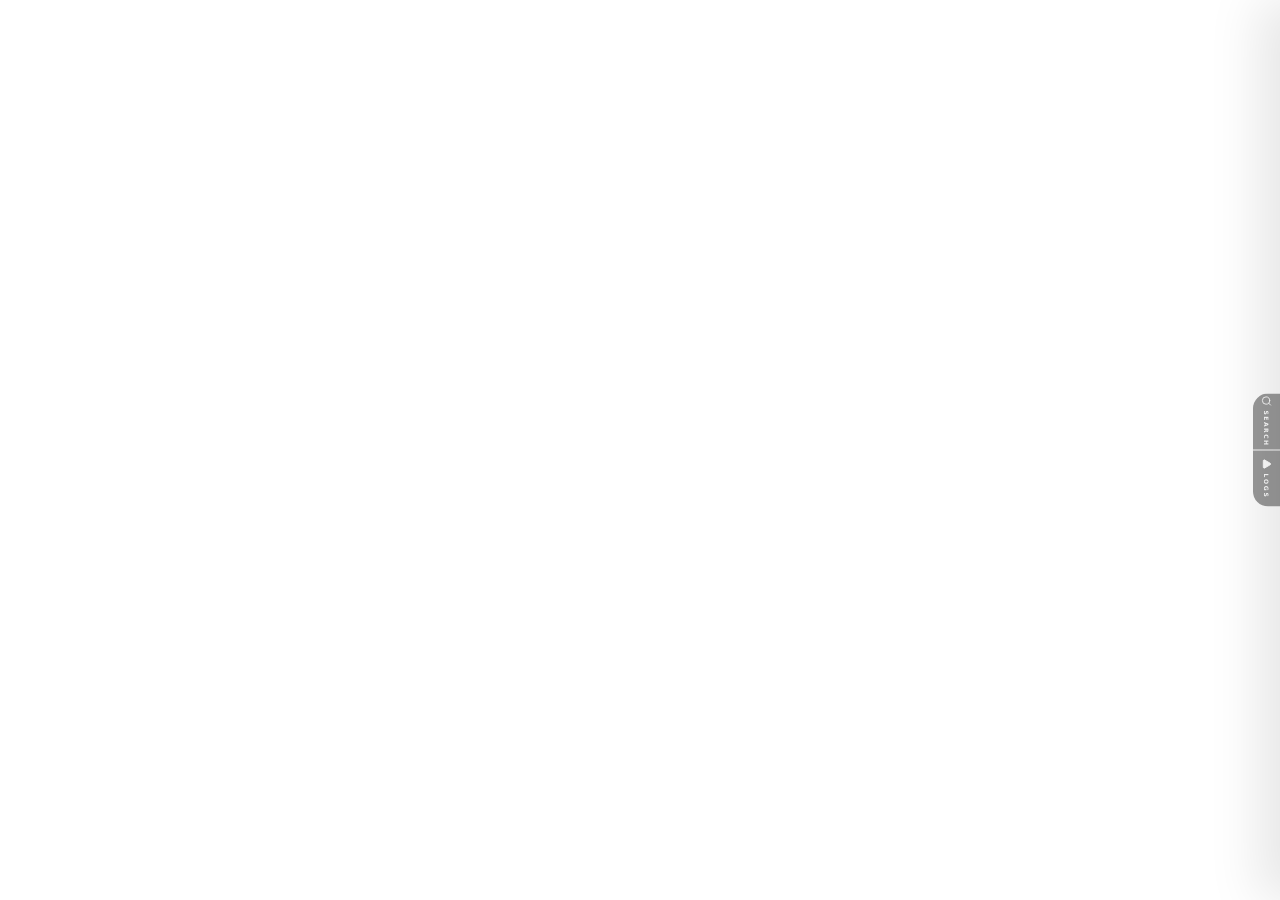
<file: index.html>
<!doctype html>
<html lang="en">
  <head>
    <meta charset="UTF-8" />
    <link rel="icon" type="image/svg+xml" href="/icons/Spotlite-Icon.svg" />
    <link rel="icon" type="image/png" sizes="32x32" href="/icons/Spotlite-Icon-32.png" />
    <meta name="viewport" content="width=device-width, initial-scale=1.0" />
    <title>SFPilot</title>
    <script type="module" crossorigin src="/main.js"></script>
    <link rel="stylesheet" crossorigin href="/assets/main.D-KWwWGn.css">
  </head>
  <body>
    <div id="root"></div>
  </body>
</html>
</file>
<file: assets/main.D-KWwWGn.css>
@layer properties{@supports ((-webkit-hyphens:none) and (not (margin-trim:inline))) or ((-moz-orient:inline) and (not (color:rgb(from red r g b)))){*,:before,:after,::backdrop{--tw-translate-x:0;--tw-translate-y:0;--tw-translate-z:0;--tw-rotate-x:initial;--tw-rotate-y:initial;--tw-rotate-z:initial;--tw-skew-x:initial;--tw-skew-y:initial;--tw-space-y-reverse:0;--tw-space-x-reverse:0;--tw-divide-y-reverse:0;--tw-border-style:solid;--tw-gradient-position:initial;--tw-gradient-from:#0000;--tw-gradient-via:#0000;--tw-gradient-to:#0000;--tw-gradient-stops:initial;--tw-gradient-via-stops:initial;--tw-gradient-from-position:0%;--tw-gradient-via-position:50%;--tw-gradient-to-position:100%;--tw-leading:initial;--tw-font-weight:initial;--tw-tracking:initial;--tw-ordinal:initial;--tw-slashed-zero:initial;--tw-numeric-figure:initial;--tw-numeric-spacing:initial;--tw-numeric-fraction:initial;--tw-shadow:0 0 #0000;--tw-shadow-color:initial;--tw-shadow-alpha:100%;--tw-inset-shadow:0 0 #0000;--tw-inset-shadow-color:initial;--tw-inset-shadow-alpha:100%;--tw-ring-color:initial;--tw-ring-shadow:0 0 #0000;--tw-inset-ring-color:initial;--tw-inset-ring-shadow:0 0 #0000;--tw-ring-inset:initial;--tw-ring-offset-width:0px;--tw-ring-offset-color:#fff;--tw-ring-offset-shadow:0 0 #0000;--tw-outline-style:solid;--tw-blur:initial;--tw-brightness:initial;--tw-contrast:initial;--tw-grayscale:initial;--tw-hue-rotate:initial;--tw-invert:initial;--tw-opacity:initial;--tw-saturate:initial;--tw-sepia:initial;--tw-drop-shadow:initial;--tw-drop-shadow-color:initial;--tw-drop-shadow-alpha:100%;--tw-drop-shadow-size:initial;--tw-backdrop-blur:initial;--tw-backdrop-brightness:initial;--tw-backdrop-contrast:initial;--tw-backdrop-grayscale:initial;--tw-backdrop-hue-rotate:initial;--tw-backdrop-invert:initial;--tw-backdrop-opacity:initial;--tw-backdrop-saturate:initial;--tw-backdrop-sepia:initial;--tw-duration:initial;--tw-ease:initial;--tw-scale-x:1;--tw-scale-y:1;--tw-scale-z:1}}}@layer theme{:root,:host{--font-sans:"Inter","system-ui","sans-serif";--font-mono:ui-monospace,SFMono-Regular,Menlo,Monaco,Consolas,"Liberation Mono","Courier New",monospace;--color-red-50:oklch(97.1% .013 17.38);--color-red-100:oklch(93.6% .032 17.717);--color-red-200:oklch(88.5% .062 18.334);--color-red-400:oklch(70.4% .191 22.216);--color-red-500:oklch(63.7% .237 25.331);--color-red-600:oklch(57.7% .245 27.325);--color-red-700:oklch(50.5% .213 27.518);--color-amber-200:oklch(92.4% .12 95.746);--color-amber-400:oklch(82.8% .189 84.429);--color-amber-500:oklch(76.9% .188 70.08);--color-yellow-50:oklch(98.7% .026 102.212);--color-yellow-200:oklch(94.5% .129 101.54);--color-yellow-300:oklch(90.5% .182 98.111);--color-yellow-500:oklch(79.5% .184 86.047);--color-yellow-600:oklch(68.1% .162 75.834);--color-yellow-700:oklch(55.4% .135 66.442);--color-yellow-800:oklch(47.6% .114 61.907);--color-green-50:oklch(98.2% .018 155.826);--color-green-100:oklch(96.2% .044 156.743);--color-green-200:oklch(92.5% .084 155.995);--color-green-400:oklch(79.2% .209 151.711);--color-green-500:oklch(72.3% .219 149.579);--color-green-600:oklch(62.7% .194 149.214);--color-green-700:oklch(52.7% .154 150.069);--color-emerald-300:oklch(84.5% .143 164.978);--color-emerald-400:oklch(76.5% .177 163.223);--color-emerald-500:oklch(69.6% .17 162.48);--color-teal-400:oklch(77.7% .152 181.912);--color-teal-500:oklch(70.4% .14 182.503);--color-teal-600:oklch(60% .118 184.704);--color-sky-400:oklch(74.6% .16 232.661);--color-sky-500:oklch(68.5% .169 237.323);--color-blue-50:oklch(97% .014 254.604);--color-blue-200:oklch(88.2% .059 254.128);--color-blue-400:oklch(70.7% .165 254.624);--color-blue-500:oklch(62.3% .214 259.815);--color-blue-600:oklch(54.6% .245 262.881);--color-blue-700:oklch(48.8% .243 264.376);--color-blue-800:oklch(42.4% .199 265.638);--color-blue-900:oklch(37.9% .146 265.522);--color-indigo-400:oklch(67.3% .182 276.935);--color-indigo-500:oklch(58.5% .233 277.117);--color-violet-400:oklch(70.2% .183 293.541);--color-violet-500:oklch(60.6% .25 292.717);--color-purple-400:oklch(71.4% .203 305.504);--color-purple-500:oklch(62.7% .265 303.9);--color-rose-400:oklch(71.2% .194 13.428);--color-rose-500:oklch(64.5% .246 16.439);--color-gray-50:oklch(98.5% .002 247.839);--color-gray-100:oklch(96.7% .003 264.542);--color-gray-200:oklch(92.8% .006 264.531);--color-gray-300:oklch(87.2% .01 258.338);--color-gray-400:oklch(70.7% .022 261.325);--color-gray-500:oklch(55.1% .027 264.364);--color-gray-600:oklch(44.6% .03 256.802);--color-gray-700:oklch(37.3% .034 259.733);--color-gray-900:oklch(21% .034 264.665);--color-zinc-50:oklch(98.5% 0 0);--color-black:#000;--color-white:#fff;--spacing:.25rem;--container-md:28rem;--container-2xl:42rem;--container-3xl:48rem;--container-4xl:56rem;--container-5xl:64rem;--container-6xl:72rem;--container-7xl:80rem;--text-xs:.75rem;--text-xs--line-height:calc(1/.75);--text-sm:.875rem;--text-sm--line-height:calc(1.25/.875);--text-base:1rem;--text-base--line-height: 1.5 ;--text-lg:1.125rem;--text-lg--line-height:calc(1.75/1.125);--text-xl:1.25rem;--text-xl--line-height:calc(1.75/1.25);--text-2xl:1.5rem;--text-2xl--line-height:calc(2/1.5);--text-3xl:1.875rem;--text-3xl--line-height: 1.2 ;--text-4xl:2.25rem;--text-4xl--line-height:calc(2.5/2.25);--text-5xl:3rem;--text-5xl--line-height:1;--text-7xl:4.5rem;--text-7xl--line-height:1;--font-weight-light:300;--font-weight-medium:500;--font-weight-semibold:600;--font-weight-bold:700;--font-weight-extrabold:800;--font-weight-black:900;--tracking-tighter:-.05em;--tracking-tight:-.025em;--tracking-wide:.025em;--tracking-wider:.05em;--tracking-widest:.1em;--leading-tight:1.25;--leading-relaxed:1.625;--radius-md:.375rem;--radius-lg:.5rem;--radius-xl:.75rem;--radius-2xl:1rem;--radius-3xl:1.5rem;--ease-out:cubic-bezier(0,0,.2,1);--ease-in-out:cubic-bezier(.4,0,.2,1);--animate-spin:spin 1s linear infinite;--animate-pulse:pulse 2s cubic-bezier(.4,0,.6,1)infinite;--blur-sm:8px;--blur-md:12px;--blur-lg:16px;--blur-xl:24px;--blur-2xl:40px;--default-transition-duration:.15s;--default-transition-timing-function:cubic-bezier(.4,0,.2,1);--default-font-family:var(--font-sans);--default-mono-font-family:var(--font-mono)}}@layer base{*,:after,:before,::backdrop{box-sizing:border-box;border:0 solid;margin:0;padding:0}::file-selector-button{box-sizing:border-box;border:0 solid;margin:0;padding:0}html,:host{-webkit-text-size-adjust:100%;-moz-tab-size:4;-o-tab-size:4;tab-size:4;line-height:1.5;font-family:var(--default-font-family,ui-sans-serif,system-ui,sans-serif,"Apple Color Emoji","Segoe UI Emoji","Segoe UI Symbol","Noto Color Emoji");font-feature-settings:var(--default-font-feature-settings,normal);font-variation-settings:var(--default-font-variation-settings,normal);-webkit-tap-highlight-color:transparent}hr{height:0;color:inherit;border-top-width:1px}abbr:where([title]){-webkit-text-decoration:underline dotted;text-decoration:underline dotted}h1,h2,h3,h4,h5,h6{font-size:inherit;font-weight:inherit}a{color:inherit;-webkit-text-decoration:inherit;text-decoration:inherit}b,strong{font-weight:bolder}code,kbd,samp,pre{font-family:var(--default-mono-font-family,ui-monospace,SFMono-Regular,Menlo,Monaco,Consolas,"Liberation Mono","Courier New",monospace);font-feature-settings:var(--default-mono-font-feature-settings,normal);font-variation-settings:var(--default-mono-font-variation-settings,normal);font-size:1em}small{font-size:80%}sub,sup{vertical-align:baseline;font-size:75%;line-height:0;position:relative}sub{bottom:-.25em}sup{top:-.5em}table{text-indent:0;border-color:inherit;border-collapse:collapse}:-moz-focusring{outline:auto}progress{vertical-align:baseline}summary{display:list-item}ol,ul,menu{list-style:none}img,svg,video,canvas,audio,iframe,embed,object{vertical-align:middle;display:block}img,video{max-width:100%;height:auto}button,input,select,optgroup,textarea{font:inherit;font-feature-settings:inherit;font-variation-settings:inherit;letter-spacing:inherit;color:inherit;opacity:1;background-color:#0000;border-radius:0}::file-selector-button{font:inherit;font-feature-settings:inherit;font-variation-settings:inherit;letter-spacing:inherit;color:inherit;opacity:1;background-color:#0000;border-radius:0}:where(select:is([multiple],[size])) optgroup{font-weight:bolder}:where(select:is([multiple],[size])) optgroup option{padding-inline-start:20px}::file-selector-button{margin-inline-end:4px}::-moz-placeholder{opacity:1}::placeholder{opacity:1}@supports (not (-webkit-appearance:-apple-pay-button)) or (contain-intrinsic-size:1px){::-moz-placeholder{color:currentColor}::placeholder{color:currentColor}@supports (color:color-mix(in lab,red,red)){::-moz-placeholder{color:color-mix(in oklab,currentcolor 50%,transparent)}::placeholder{color:color-mix(in oklab,currentcolor 50%,transparent)}}}textarea{resize:vertical}::-webkit-search-decoration{-webkit-appearance:none}::-webkit-date-and-time-value{min-height:1lh;text-align:inherit}::-webkit-datetime-edit{display:inline-flex}::-webkit-datetime-edit-fields-wrapper{padding:0}::-webkit-datetime-edit{padding-block:0}::-webkit-datetime-edit-year-field{padding-block:0}::-webkit-datetime-edit-month-field{padding-block:0}::-webkit-datetime-edit-day-field{padding-block:0}::-webkit-datetime-edit-hour-field{padding-block:0}::-webkit-datetime-edit-minute-field{padding-block:0}::-webkit-datetime-edit-second-field{padding-block:0}::-webkit-datetime-edit-millisecond-field{padding-block:0}::-webkit-datetime-edit-meridiem-field{padding-block:0}::-webkit-calendar-picker-indicator{line-height:1}:-moz-ui-invalid{box-shadow:none}button,input:where([type=button],[type=reset],[type=submit]){-webkit-appearance:button;-moz-appearance:button;appearance:button}::file-selector-button{-webkit-appearance:button;-moz-appearance:button;appearance:button}::-webkit-inner-spin-button{height:auto}::-webkit-outer-spin-button{height:auto}[hidden]:where(:not([hidden=until-found])){display:none!important}body{margin:calc(var(--spacing)*0);padding:calc(var(--spacing)*0);-webkit-font-smoothing:antialiased;-moz-osx-font-smoothing:grayscale;background-color:#0000}.scrollbar-hide::-webkit-scrollbar{display:none}*{scrollbar-width:none;-ms-overflow-style:none}}@layer components;@layer utilities{.pointer-events-auto{pointer-events:auto}.pointer-events-none{pointer-events:none}.collapse{visibility:collapse}.invisible{visibility:hidden}.visible{visibility:visible}.sr-only{clip-path:inset(50%);white-space:nowrap;border-width:0;width:1px;height:1px;margin:-1px;padding:0;position:absolute;overflow:hidden}.absolute{position:absolute}.fixed{position:fixed}.relative{position:relative}.static{position:static}.sticky{position:sticky}.inset-0{inset:calc(var(--spacing)*0)}.inset-y-0{inset-block:calc(var(--spacing)*0)}.top-0{top:calc(var(--spacing)*0)}.top-1\/2{top:50%}.top-1\/3{top:33.3333%}.top-6{top:calc(var(--spacing)*6)}.top-24{top:calc(var(--spacing)*24)}.top-\[-10\%\]{top:-10%}.right-0{right:calc(var(--spacing)*0)}.right-6{right:calc(var(--spacing)*6)}.right-\[-10\%\]{right:-10%}.bottom-\[-10\%\]{bottom:-10%}.left-0{left:calc(var(--spacing)*0)}.left-1\/2{left:50%}.left-\[-10\%\]{left:-10%}.isolate{isolation:isolate}.-z-10{z-index:-10}.z-10{z-index:10}.z-20{z-index:20}.z-50{z-index:50}.z-\[100\]{z-index:100}.z-\[9999\]{z-index:9999}.container{width:100%}@media(min-width:40rem){.container{max-width:40rem}}@media(min-width:48rem){.container{max-width:48rem}}@media(min-width:64rem){.container{max-width:64rem}}@media(min-width:80rem){.container{max-width:80rem}}@media(min-width:96rem){.container{max-width:96rem}}.-mx-6{margin-inline:calc(var(--spacing)*-6)}.mx-4{margin-inline:calc(var(--spacing)*4)}.mx-auto{margin-inline:auto}.my-2{margin-block:calc(var(--spacing)*2)}.my-4{margin-block:calc(var(--spacing)*4)}.mt-1{margin-top:calc(var(--spacing)*1)}.mt-2{margin-top:calc(var(--spacing)*2)}.mt-3{margin-top:calc(var(--spacing)*3)}.mt-4{margin-top:calc(var(--spacing)*4)}.mt-5{margin-top:calc(var(--spacing)*5)}.mt-12{margin-top:calc(var(--spacing)*12)}.mt-16{margin-top:calc(var(--spacing)*16)}.-mr-2{margin-right:calc(var(--spacing)*-2)}.mr-1{margin-right:calc(var(--spacing)*1)}.mr-2{margin-right:calc(var(--spacing)*2)}.mr-4{margin-right:calc(var(--spacing)*4)}.mb-0{margin-bottom:calc(var(--spacing)*0)}.mb-1{margin-bottom:calc(var(--spacing)*1)}.mb-2{margin-bottom:calc(var(--spacing)*2)}.mb-3{margin-bottom:calc(var(--spacing)*3)}.mb-4{margin-bottom:calc(var(--spacing)*4)}.mb-5{margin-bottom:calc(var(--spacing)*5)}.mb-6{margin-bottom:calc(var(--spacing)*6)}.mb-8{margin-bottom:calc(var(--spacing)*8)}.mb-10{margin-bottom:calc(var(--spacing)*10)}.mb-12{margin-bottom:calc(var(--spacing)*12)}.mb-14{margin-bottom:calc(var(--spacing)*14)}.mb-16{margin-bottom:calc(var(--spacing)*16)}.ml-1{margin-left:calc(var(--spacing)*1)}.ml-2{margin-left:calc(var(--spacing)*2)}.ml-4{margin-left:calc(var(--spacing)*4)}.ml-10{margin-left:calc(var(--spacing)*10)}.block{display:block}.flex{display:flex}.grid{display:grid}.hidden{display:none}.inline{display:inline}.inline-block{display:inline-block}.inline-flex{display:inline-flex}.table{display:table}.h-2{height:calc(var(--spacing)*2)}.h-3{height:calc(var(--spacing)*3)}.h-4{height:calc(var(--spacing)*4)}.h-5{height:calc(var(--spacing)*5)}.h-6{height:calc(var(--spacing)*6)}.h-8{height:calc(var(--spacing)*8)}.h-10{height:calc(var(--spacing)*10)}.h-11{height:calc(var(--spacing)*11)}.h-12{height:calc(var(--spacing)*12)}.h-14{height:calc(var(--spacing)*14)}.h-16{height:calc(var(--spacing)*16)}.h-64{height:calc(var(--spacing)*64)}.h-\[40\%\]{height:40%}.h-\[50\%\]{height:50%}.h-\[60\%\]{height:60%}.h-full{height:100%}.h-px{height:1px}.max-h-48{max-height:calc(var(--spacing)*48)}.max-h-\[90vh\]{max-height:90vh}.max-h-\[400px\]{max-height:400px}.min-h-screen{min-height:100vh}.w-1\/3{width:33.3333%}.w-2{width:calc(var(--spacing)*2)}.w-3{width:calc(var(--spacing)*3)}.w-4{width:calc(var(--spacing)*4)}.w-5{width:calc(var(--spacing)*5)}.w-6{width:calc(var(--spacing)*6)}.w-7{width:calc(var(--spacing)*7)}.w-8{width:calc(var(--spacing)*8)}.w-10{width:calc(var(--spacing)*10)}.w-11{width:calc(var(--spacing)*11)}.w-12{width:calc(var(--spacing)*12)}.w-14{width:calc(var(--spacing)*14)}.w-64{width:calc(var(--spacing)*64)}.w-\[30\%\]{width:30%}.w-\[40\%\]{width:40%}.w-\[90\%\]{width:90%}.w-full{width:100%}.max-w-2xl{max-width:var(--container-2xl)}.max-w-3xl{max-width:var(--container-3xl)}.max-w-4xl{max-width:var(--container-4xl)}.max-w-5xl{max-width:var(--container-5xl)}.max-w-6xl{max-width:var(--container-6xl)}.max-w-7xl{max-width:var(--container-7xl)}.max-w-md{max-width:var(--container-md)}.min-w-0{min-width:calc(var(--spacing)*0)}.min-w-\[120px\]{min-width:120px}.min-w-\[200px\]{min-width:200px}.flex-1{flex:1}.flex-shrink-0{flex-shrink:0}.border-collapse{border-collapse:collapse}.-translate-x-1\/2{--tw-translate-x: -50% ;translate:var(--tw-translate-x)var(--tw-translate-y)}.translate-x-0{--tw-translate-x:calc(var(--spacing)*0);translate:var(--tw-translate-x)var(--tw-translate-y)}.translate-x-full{--tw-translate-x:100%;translate:var(--tw-translate-x)var(--tw-translate-y)}.-translate-y-1\/2{--tw-translate-y: -50% ;translate:var(--tw-translate-x)var(--tw-translate-y)}.transform{transform:var(--tw-rotate-x,)var(--tw-rotate-y,)var(--tw-rotate-z,)var(--tw-skew-x,)var(--tw-skew-y,)}.animate-pulse{animation:var(--animate-pulse)}.animate-spin{animation:var(--animate-spin)}.cursor-default{cursor:default}.cursor-pointer{cursor:pointer}.resize{resize:both}.appearance-none{-webkit-appearance:none;-moz-appearance:none;appearance:none}.grid-cols-1{grid-template-columns:repeat(1,minmax(0,1fr))}.grid-cols-2{grid-template-columns:repeat(2,minmax(0,1fr))}.flex-col{flex-direction:column}.flex-wrap{flex-wrap:wrap}.items-baseline{align-items:baseline}.items-center{align-items:center}.items-start{align-items:flex-start}.justify-between{justify-content:space-between}.justify-center{justify-content:center}.gap-1\.5{gap:calc(var(--spacing)*1.5)}.gap-2{gap:calc(var(--spacing)*2)}.gap-2\.5{gap:calc(var(--spacing)*2.5)}.gap-3{gap:calc(var(--spacing)*3)}.gap-4{gap:calc(var(--spacing)*4)}.gap-5{gap:calc(var(--spacing)*5)}.gap-6{gap:calc(var(--spacing)*6)}:where(.space-y-1>:not(:last-child)){--tw-space-y-reverse:0;margin-block-start:calc(calc(var(--spacing)*1)*var(--tw-space-y-reverse));margin-block-end:calc(calc(var(--spacing)*1)*calc(1 - var(--tw-space-y-reverse)))}:where(.space-y-2>:not(:last-child)){--tw-space-y-reverse:0;margin-block-start:calc(calc(var(--spacing)*2)*var(--tw-space-y-reverse));margin-block-end:calc(calc(var(--spacing)*2)*calc(1 - var(--tw-space-y-reverse)))}:where(.space-y-3>:not(:last-child)){--tw-space-y-reverse:0;margin-block-start:calc(calc(var(--spacing)*3)*var(--tw-space-y-reverse));margin-block-end:calc(calc(var(--spacing)*3)*calc(1 - var(--tw-space-y-reverse)))}:where(.space-y-4>:not(:last-child)){--tw-space-y-reverse:0;margin-block-start:calc(calc(var(--spacing)*4)*var(--tw-space-y-reverse));margin-block-end:calc(calc(var(--spacing)*4)*calc(1 - var(--tw-space-y-reverse)))}:where(.space-y-6>:not(:last-child)){--tw-space-y-reverse:0;margin-block-start:calc(calc(var(--spacing)*6)*var(--tw-space-y-reverse));margin-block-end:calc(calc(var(--spacing)*6)*calc(1 - var(--tw-space-y-reverse)))}:where(.space-y-8>:not(:last-child)){--tw-space-y-reverse:0;margin-block-start:calc(calc(var(--spacing)*8)*var(--tw-space-y-reverse));margin-block-end:calc(calc(var(--spacing)*8)*calc(1 - var(--tw-space-y-reverse)))}:where(.space-y-12>:not(:last-child)){--tw-space-y-reverse:0;margin-block-start:calc(calc(var(--spacing)*12)*var(--tw-space-y-reverse));margin-block-end:calc(calc(var(--spacing)*12)*calc(1 - var(--tw-space-y-reverse)))}.gap-x-8{-moz-column-gap:calc(var(--spacing)*8);column-gap:calc(var(--spacing)*8)}:where(.space-x-2>:not(:last-child)){--tw-space-x-reverse:0;margin-inline-start:calc(calc(var(--spacing)*2)*var(--tw-space-x-reverse));margin-inline-end:calc(calc(var(--spacing)*2)*calc(1 - var(--tw-space-x-reverse)))}:where(.space-x-3>:not(:last-child)){--tw-space-x-reverse:0;margin-inline-start:calc(calc(var(--spacing)*3)*var(--tw-space-x-reverse));margin-inline-end:calc(calc(var(--spacing)*3)*calc(1 - var(--tw-space-x-reverse)))}:where(.space-x-7>:not(:last-child)){--tw-space-x-reverse:0;margin-inline-start:calc(calc(var(--spacing)*7)*var(--tw-space-x-reverse));margin-inline-end:calc(calc(var(--spacing)*7)*calc(1 - var(--tw-space-x-reverse)))}.gap-y-3{row-gap:calc(var(--spacing)*3)}:where(.divide-y>:not(:last-child)){--tw-divide-y-reverse:0;border-bottom-style:var(--tw-border-style);border-top-style:var(--tw-border-style);border-top-width:calc(1px*var(--tw-divide-y-reverse));border-bottom-width:calc(1px*calc(1 - var(--tw-divide-y-reverse)))}:where(.divide-gray-100>:not(:last-child)){border-color:var(--color-gray-100)}:where(.divide-white\/10>:not(:last-child)){border-color:#ffffff1a}@supports (color:color-mix(in lab,red,red)){:where(.divide-white\/10>:not(:last-child)){border-color:color-mix(in oklab,var(--color-white)10%,transparent)}}.truncate{text-overflow:ellipsis;white-space:nowrap;overflow:hidden}.overflow-hidden{overflow:hidden}.overflow-x-auto{overflow-x:auto}.overflow-y-auto{overflow-y:auto}.scroll-smooth{scroll-behavior:smooth}.rounded{border-radius:.25rem}.rounded-2xl{border-radius:var(--radius-2xl)}.rounded-3xl{border-radius:var(--radius-3xl)}.rounded-\[2\.5rem\]{border-radius:2.5rem}.rounded-full{border-radius:3.40282e38px}.rounded-lg{border-radius:var(--radius-lg)}.rounded-md{border-radius:var(--radius-md)}.rounded-xl{border-radius:var(--radius-xl)}.rounded-l-2xl{border-top-left-radius:var(--radius-2xl);border-bottom-left-radius:var(--radius-2xl)}.rounded-bl-full{border-bottom-left-radius:3.40282e38px}.border{border-style:var(--tw-border-style);border-width:1px}.border-2{border-style:var(--tw-border-style);border-width:2px}.border-4{border-style:var(--tw-border-style);border-width:4px}.border-y{border-block-style:var(--tw-border-style);border-block-width:1px}.border-t{border-top-style:var(--tw-border-style);border-top-width:1px}.border-b{border-bottom-style:var(--tw-border-style);border-bottom-width:1px}.border-b-2{border-bottom-style:var(--tw-border-style);border-bottom-width:2px}.border-l{border-left-style:var(--tw-border-style);border-left-width:1px}.border-l-2{border-left-style:var(--tw-border-style);border-left-width:2px}.border-dashed{--tw-border-style:dashed;border-style:dashed}.border-amber-500\/40{border-color:#f99c0066}@supports (color:color-mix(in lab,red,red)){.border-amber-500\/40{border-color:color-mix(in oklab,var(--color-amber-500)40%,transparent)}}.border-black{border-color:var(--color-black)}.border-blue-200{border-color:var(--color-blue-200)}.border-blue-500{border-color:var(--color-blue-500)}.border-blue-600{border-color:var(--color-blue-600)}.border-emerald-500\/30{border-color:#00bb7f4d}@supports (color:color-mix(in lab,red,red)){.border-emerald-500\/30{border-color:color-mix(in oklab,var(--color-emerald-500)30%,transparent)}}.border-emerald-500\/40{border-color:#00bb7f66}@supports (color:color-mix(in lab,red,red)){.border-emerald-500\/40{border-color:color-mix(in oklab,var(--color-emerald-500)40%,transparent)}}.border-gray-100{border-color:var(--color-gray-100)}.border-gray-200{border-color:var(--color-gray-200)}.border-gray-300{border-color:var(--color-gray-300)}.border-green-200{border-color:var(--color-green-200)}.border-green-500{border-color:var(--color-green-500)}.border-red-200{border-color:var(--color-red-200)}.border-transparent{border-color:#0000}.border-white\/20{border-color:#fff3}@supports (color:color-mix(in lab,red,red)){.border-white\/20{border-color:color-mix(in oklab,var(--color-white)20%,transparent)}}.border-white\/30{border-color:#ffffff4d}@supports (color:color-mix(in lab,red,red)){.border-white\/30{border-color:color-mix(in oklab,var(--color-white)30%,transparent)}}.border-yellow-200{border-color:var(--color-yellow-200)}.border-yellow-300{border-color:var(--color-yellow-300)}.border-t-blue-600{border-top-color:var(--color-blue-600)}.border-t-white{border-top-color:var(--color-white)}.bg-amber-500\/5{background-color:#f99c000d}@supports (color:color-mix(in lab,red,red)){.bg-amber-500\/5{background-color:color-mix(in oklab,var(--color-amber-500)5%,transparent)}}.bg-amber-500\/10{background-color:#f99c001a}@supports (color:color-mix(in lab,red,red)){.bg-amber-500\/10{background-color:color-mix(in oklab,var(--color-amber-500)10%,transparent)}}.bg-amber-500\/15{background-color:#f99c0026}@supports (color:color-mix(in lab,red,red)){.bg-amber-500\/15{background-color:color-mix(in oklab,var(--color-amber-500)15%,transparent)}}.bg-black{background-color:var(--color-black)}.bg-black\/30{background-color:#0000004d}@supports (color:color-mix(in lab,red,red)){.bg-black\/30{background-color:color-mix(in oklab,var(--color-black)30%,transparent)}}.bg-black\/50{background-color:#00000080}@supports (color:color-mix(in lab,red,red)){.bg-black\/50{background-color:color-mix(in oklab,var(--color-black)50%,transparent)}}.bg-blue-50{background-color:var(--color-blue-50)}.bg-blue-500{background-color:var(--color-blue-500)}.bg-blue-500\/10{background-color:#3080ff1a}@supports (color:color-mix(in lab,red,red)){.bg-blue-500\/10{background-color:color-mix(in oklab,var(--color-blue-500)10%,transparent)}}.bg-blue-500\/15{background-color:#3080ff26}@supports (color:color-mix(in lab,red,red)){.bg-blue-500\/15{background-color:color-mix(in oklab,var(--color-blue-500)15%,transparent)}}.bg-blue-600{background-color:var(--color-blue-600)}.bg-blue-800\/20{background-color:#193cb833}@supports (color:color-mix(in lab,red,red)){.bg-blue-800\/20{background-color:color-mix(in oklab,var(--color-blue-800)20%,transparent)}}.bg-emerald-500\/10{background-color:#00bb7f1a}@supports (color:color-mix(in lab,red,red)){.bg-emerald-500\/10{background-color:color-mix(in oklab,var(--color-emerald-500)10%,transparent)}}.bg-emerald-500\/15{background-color:#00bb7f26}@supports (color:color-mix(in lab,red,red)){.bg-emerald-500\/15{background-color:color-mix(in oklab,var(--color-emerald-500)15%,transparent)}}.bg-emerald-500\/20{background-color:#00bb7f33}@supports (color:color-mix(in lab,red,red)){.bg-emerald-500\/20{background-color:color-mix(in oklab,var(--color-emerald-500)20%,transparent)}}.bg-gray-50{background-color:var(--color-gray-50)}.bg-gray-100{background-color:var(--color-gray-100)}.bg-gray-200{background-color:var(--color-gray-200)}.bg-gray-400{background-color:var(--color-gray-400)}.bg-gray-500\/10{background-color:#6a72821a}@supports (color:color-mix(in lab,red,red)){.bg-gray-500\/10{background-color:color-mix(in oklab,var(--color-gray-500)10%,transparent)}}.bg-gray-500\/15{background-color:#6a728226}@supports (color:color-mix(in lab,red,red)){.bg-gray-500\/15{background-color:color-mix(in oklab,var(--color-gray-500)15%,transparent)}}.bg-gray-600{background-color:var(--color-gray-600)}.bg-green-50{background-color:var(--color-green-50)}.bg-green-100{background-color:var(--color-green-100)}.bg-green-500{background-color:var(--color-green-500)}.bg-green-500\/10{background-color:#00c7581a}@supports (color:color-mix(in lab,red,red)){.bg-green-500\/10{background-color:color-mix(in oklab,var(--color-green-500)10%,transparent)}}.bg-green-500\/15{background-color:#00c75826}@supports (color:color-mix(in lab,red,red)){.bg-green-500\/15{background-color:color-mix(in oklab,var(--color-green-500)15%,transparent)}}.bg-green-600{background-color:var(--color-green-600)}.bg-indigo-500\/10{background-color:#625fff1a}@supports (color:color-mix(in lab,red,red)){.bg-indigo-500\/10{background-color:color-mix(in oklab,var(--color-indigo-500)10%,transparent)}}.bg-indigo-500\/15{background-color:#625fff26}@supports (color:color-mix(in lab,red,red)){.bg-indigo-500\/15{background-color:color-mix(in oklab,var(--color-indigo-500)15%,transparent)}}.bg-purple-500\/10{background-color:#ac4bff1a}@supports (color:color-mix(in lab,red,red)){.bg-purple-500\/10{background-color:color-mix(in oklab,var(--color-purple-500)10%,transparent)}}.bg-purple-500\/15{background-color:#ac4bff26}@supports (color:color-mix(in lab,red,red)){.bg-purple-500\/15{background-color:color-mix(in oklab,var(--color-purple-500)15%,transparent)}}.bg-red-50{background-color:var(--color-red-50)}.bg-red-100{background-color:var(--color-red-100)}.bg-red-500{background-color:var(--color-red-500)}.bg-red-500\/10{background-color:#fb2c361a}@supports (color:color-mix(in lab,red,red)){.bg-red-500\/10{background-color:color-mix(in oklab,var(--color-red-500)10%,transparent)}}.bg-red-500\/15{background-color:#fb2c3626}@supports (color:color-mix(in lab,red,red)){.bg-red-500\/15{background-color:color-mix(in oklab,var(--color-red-500)15%,transparent)}}.bg-red-600{background-color:var(--color-red-600)}.bg-rose-500\/10{background-color:#ff23571a}@supports (color:color-mix(in lab,red,red)){.bg-rose-500\/10{background-color:color-mix(in oklab,var(--color-rose-500)10%,transparent)}}.bg-rose-500\/15{background-color:#ff235726}@supports (color:color-mix(in lab,red,red)){.bg-rose-500\/15{background-color:color-mix(in oklab,var(--color-rose-500)15%,transparent)}}.bg-sky-500\/10{background-color:#00a5ef1a}@supports (color:color-mix(in lab,red,red)){.bg-sky-500\/10{background-color:color-mix(in oklab,var(--color-sky-500)10%,transparent)}}.bg-sky-500\/15{background-color:#00a5ef26}@supports (color:color-mix(in lab,red,red)){.bg-sky-500\/15{background-color:color-mix(in oklab,var(--color-sky-500)15%,transparent)}}.bg-teal-500\/10{background-color:#00baa71a}@supports (color:color-mix(in lab,red,red)){.bg-teal-500\/10{background-color:color-mix(in oklab,var(--color-teal-500)10%,transparent)}}.bg-teal-500\/15{background-color:#00baa726}@supports (color:color-mix(in lab,red,red)){.bg-teal-500\/15{background-color:color-mix(in oklab,var(--color-teal-500)15%,transparent)}}.bg-transparent{background-color:#0000}.bg-violet-500\/15{background-color:#8d54ff26}@supports (color:color-mix(in lab,red,red)){.bg-violet-500\/15{background-color:color-mix(in oklab,var(--color-violet-500)15%,transparent)}}.bg-white{background-color:var(--color-white)}.bg-white\/5{background-color:#ffffff0d}@supports (color:color-mix(in lab,red,red)){.bg-white\/5{background-color:color-mix(in oklab,var(--color-white)5%,transparent)}}.bg-white\/10{background-color:#ffffff1a}@supports (color:color-mix(in lab,red,red)){.bg-white\/10{background-color:color-mix(in oklab,var(--color-white)10%,transparent)}}.bg-white\/25{background-color:#ffffff40}@supports (color:color-mix(in lab,red,red)){.bg-white\/25{background-color:color-mix(in oklab,var(--color-white)25%,transparent)}}.bg-white\/95{background-color:#fffffff2}@supports (color:color-mix(in lab,red,red)){.bg-white\/95{background-color:color-mix(in oklab,var(--color-white)95%,transparent)}}.bg-yellow-50{background-color:var(--color-yellow-50)}.bg-yellow-500{background-color:var(--color-yellow-500)}.bg-gradient-to-br{--tw-gradient-position:to bottom right in oklab;background-image:linear-gradient(var(--tw-gradient-stops))}.bg-gradient-to-r{--tw-gradient-position:to right in oklab;background-image:linear-gradient(var(--tw-gradient-stops))}.bg-\[url\(\'data\:image\/svg\+xml\;base64\,PHN2ZyB3aWR0aD0iNDAiIGhlaWdodD0iNDAiIHhtbG5zPSJodHRwOi8vd3d3LnczLm9yZy8yMDAwL3N2ZyI\+PGRlZnM\+PHBhdHRlcm4gaWQ9ImdyaWQiIHdpZHRoPSI0MCIgaGVpZ2h0PSI0MCIgcGF0dGVyblVuaXRzPSJ1c2VyU3BhY2VPblVzZSI\+PHBhdGggZD0iTSAwIDEwIEwgNDAgMTAgTSAxMCAwIEwgMTAgNDAiIGZpbGw9Im5vbmUiIHN0cm9rZT0icmdiYSgyNTUsIDI1NSwgMjU1LCAwLjA0KSIgc3Ryb2tlLXdpZHRoPSIxIi8\+PC9wYXR0ZXJuPjwvZGVmcz48cmVjdCB3aWR0aD0iMTAwJSIgaGVpZ2h0PSIxMDAlIiBmaWxsPSJ1cmwoI2dyaWQpIi8\+PC9zdmc\+\'\)\]{background-image:url([data-uri])}.from-blue-600{--tw-gradient-from:var(--color-blue-600);--tw-gradient-stops:var(--tw-gradient-via-stops,var(--tw-gradient-position),var(--tw-gradient-from)var(--tw-gradient-from-position),var(--tw-gradient-to)var(--tw-gradient-to-position))}.from-emerald-500{--tw-gradient-from:var(--color-emerald-500);--tw-gradient-stops:var(--tw-gradient-via-stops,var(--tw-gradient-position),var(--tw-gradient-from)var(--tw-gradient-from-position),var(--tw-gradient-to)var(--tw-gradient-to-position))}.via-blue-500{--tw-gradient-via:var(--color-blue-500);--tw-gradient-via-stops:var(--tw-gradient-position),var(--tw-gradient-from)var(--tw-gradient-from-position),var(--tw-gradient-via)var(--tw-gradient-via-position),var(--tw-gradient-to)var(--tw-gradient-to-position);--tw-gradient-stops:var(--tw-gradient-via-stops)}.to-blue-600{--tw-gradient-to:var(--color-blue-600);--tw-gradient-stops:var(--tw-gradient-via-stops,var(--tw-gradient-position),var(--tw-gradient-from)var(--tw-gradient-from-position),var(--tw-gradient-to)var(--tw-gradient-to-position))}.to-blue-700{--tw-gradient-to:var(--color-blue-700);--tw-gradient-stops:var(--tw-gradient-via-stops,var(--tw-gradient-position),var(--tw-gradient-from)var(--tw-gradient-from-position),var(--tw-gradient-to)var(--tw-gradient-to-position))}.to-indigo-500{--tw-gradient-to:var(--color-indigo-500);--tw-gradient-stops:var(--tw-gradient-via-stops,var(--tw-gradient-position),var(--tw-gradient-from)var(--tw-gradient-from-position),var(--tw-gradient-to)var(--tw-gradient-to-position))}.to-teal-600{--tw-gradient-to:var(--color-teal-600);--tw-gradient-stops:var(--tw-gradient-via-stops,var(--tw-gradient-position),var(--tw-gradient-from)var(--tw-gradient-from-position),var(--tw-gradient-to)var(--tw-gradient-to-position))}.\[mask-image\:linear-gradient\(to_bottom\,white\,transparent\)\]{-webkit-mask-image:linear-gradient(#fff,#0000);mask-image:linear-gradient(#fff,#0000)}.p-2{padding:calc(var(--spacing)*2)}.p-3{padding:calc(var(--spacing)*3)}.p-4{padding:calc(var(--spacing)*4)}.p-5{padding:calc(var(--spacing)*5)}.p-6{padding:calc(var(--spacing)*6)}.p-7{padding:calc(var(--spacing)*7)}.p-8{padding:calc(var(--spacing)*8)}.p-16{padding:calc(var(--spacing)*16)}.px-1\.5{padding-inline:calc(var(--spacing)*1.5)}.px-2{padding-inline:calc(var(--spacing)*2)}.px-3{padding-inline:calc(var(--spacing)*3)}.px-4{padding-inline:calc(var(--spacing)*4)}.px-5{padding-inline:calc(var(--spacing)*5)}.px-6{padding-inline:calc(var(--spacing)*6)}.px-8{padding-inline:calc(var(--spacing)*8)}.py-0\.5{padding-block:calc(var(--spacing)*.5)}.py-1{padding-block:calc(var(--spacing)*1)}.py-1\.5{padding-block:calc(var(--spacing)*1.5)}.py-2{padding-block:calc(var(--spacing)*2)}.py-3{padding-block:calc(var(--spacing)*3)}.py-4{padding-block:calc(var(--spacing)*4)}.py-5{padding-block:calc(var(--spacing)*5)}.py-6{padding-block:calc(var(--spacing)*6)}.py-8{padding-block:calc(var(--spacing)*8)}.py-10{padding-block:calc(var(--spacing)*10)}.py-12{padding-block:calc(var(--spacing)*12)}.py-16{padding-block:calc(var(--spacing)*16)}.py-20{padding-block:calc(var(--spacing)*20)}.py-24{padding-block:calc(var(--spacing)*24)}.pt-2{padding-top:calc(var(--spacing)*2)}.pt-4{padding-top:calc(var(--spacing)*4)}.pt-8{padding-top:calc(var(--spacing)*8)}.pt-24{padding-top:calc(var(--spacing)*24)}.pt-32{padding-top:calc(var(--spacing)*32)}.pr-4{padding-right:calc(var(--spacing)*4)}.pb-3{padding-bottom:calc(var(--spacing)*3)}.pb-4{padding-bottom:calc(var(--spacing)*4)}.pb-20{padding-bottom:calc(var(--spacing)*20)}.text-center{text-align:center}.text-left{text-align:left}.text-right{text-align:right}.font-mono{font-family:var(--font-mono)}.font-sans{font-family:var(--font-sans)}.text-2xl{font-size:var(--text-2xl);line-height:var(--tw-leading,var(--text-2xl--line-height))}.text-3xl{font-size:var(--text-3xl);line-height:var(--tw-leading,var(--text-3xl--line-height))}.text-4xl{font-size:var(--text-4xl);line-height:var(--tw-leading,var(--text-4xl--line-height))}.text-5xl{font-size:var(--text-5xl);line-height:var(--tw-leading,var(--text-5xl--line-height))}.text-base{font-size:var(--text-base);line-height:var(--tw-leading,var(--text-base--line-height))}.text-lg{font-size:var(--text-lg);line-height:var(--tw-leading,var(--text-lg--line-height))}.text-sm{font-size:var(--text-sm);line-height:var(--tw-leading,var(--text-sm--line-height))}.text-xl{font-size:var(--text-xl);line-height:var(--tw-leading,var(--text-xl--line-height))}.text-xs{font-size:var(--text-xs);line-height:var(--tw-leading,var(--text-xs--line-height))}.text-\[6px\]{font-size:6px}.text-\[9px\]{font-size:9px}.text-\[10px\]{font-size:10px}.leading-\[0\.9\]{--tw-leading:.9;line-height:.9}.leading-none{--tw-leading:1;line-height:1}.leading-relaxed{--tw-leading:var(--leading-relaxed);line-height:var(--leading-relaxed)}.leading-tight{--tw-leading:var(--leading-tight);line-height:var(--leading-tight)}.font-black{--tw-font-weight:var(--font-weight-black);font-weight:var(--font-weight-black)}.font-bold{--tw-font-weight:var(--font-weight-bold);font-weight:var(--font-weight-bold)}.font-extrabold{--tw-font-weight:var(--font-weight-extrabold);font-weight:var(--font-weight-extrabold)}.font-light{--tw-font-weight:var(--font-weight-light);font-weight:var(--font-weight-light)}.font-medium{--tw-font-weight:var(--font-weight-medium);font-weight:var(--font-weight-medium)}.font-semibold{--tw-font-weight:var(--font-weight-semibold);font-weight:var(--font-weight-semibold)}.tracking-\[0\.2em\]{--tw-tracking:.2em;letter-spacing:.2em}.tracking-\[0\.3em\]{--tw-tracking:.3em;letter-spacing:.3em}.tracking-\[0\.4em\]{--tw-tracking:.4em;letter-spacing:.4em}.tracking-\[0\.15em\]{--tw-tracking:.15em;letter-spacing:.15em}.tracking-\[0\.25em\]{--tw-tracking:.25em;letter-spacing:.25em}.tracking-tight{--tw-tracking:var(--tracking-tight);letter-spacing:var(--tracking-tight)}.tracking-tighter{--tw-tracking:var(--tracking-tighter);letter-spacing:var(--tracking-tighter)}.tracking-wide{--tw-tracking:var(--tracking-wide);letter-spacing:var(--tracking-wide)}.tracking-wider{--tw-tracking:var(--tracking-wider);letter-spacing:var(--tracking-wider)}.tracking-widest{--tw-tracking:var(--tracking-widest);letter-spacing:var(--tracking-widest)}.break-all{word-break:break-all}.whitespace-nowrap{white-space:nowrap}.text-amber-200{color:var(--color-amber-200)}.text-amber-400{color:var(--color-amber-400)}.text-black{color:var(--color-black)}.text-blue-400{color:var(--color-blue-400)}.text-blue-500{color:var(--color-blue-500)}.text-blue-600{color:var(--color-blue-600)}.text-blue-700{color:var(--color-blue-700)}.text-blue-900{color:var(--color-blue-900)}.text-emerald-300{color:var(--color-emerald-300)}.text-emerald-400{color:var(--color-emerald-400)}.text-gray-200{color:var(--color-gray-200)}.text-gray-300{color:var(--color-gray-300)}.text-gray-400{color:var(--color-gray-400)}.text-gray-500{color:var(--color-gray-500)}.text-gray-600{color:var(--color-gray-600)}.text-gray-700{color:var(--color-gray-700)}.text-gray-900{color:var(--color-gray-900)}.text-green-400{color:var(--color-green-400)}.text-green-600{color:var(--color-green-600)}.text-green-700{color:var(--color-green-700)}.text-indigo-400{color:var(--color-indigo-400)}.text-purple-400{color:var(--color-purple-400)}.text-red-400{color:var(--color-red-400)}.text-red-600{color:var(--color-red-600)}.text-red-700{color:var(--color-red-700)}.text-rose-400{color:var(--color-rose-400)}.text-sky-400{color:var(--color-sky-400)}.text-teal-400{color:var(--color-teal-400)}.text-violet-400{color:var(--color-violet-400)}.text-white{color:var(--color-white)}.text-white\/30{color:#ffffff4d}@supports (color:color-mix(in lab,red,red)){.text-white\/30{color:color-mix(in oklab,var(--color-white)30%,transparent)}}.text-white\/40{color:#fff6}@supports (color:color-mix(in lab,red,red)){.text-white\/40{color:color-mix(in oklab,var(--color-white)40%,transparent)}}.text-white\/50{color:#ffffff80}@supports (color:color-mix(in lab,red,red)){.text-white\/50{color:color-mix(in oklab,var(--color-white)50%,transparent)}}.text-white\/60{color:#fff9}@supports (color:color-mix(in lab,red,red)){.text-white\/60{color:color-mix(in oklab,var(--color-white)60%,transparent)}}.text-white\/70{color:#ffffffb3}@supports (color:color-mix(in lab,red,red)){.text-white\/70{color:color-mix(in oklab,var(--color-white)70%,transparent)}}.text-white\/80{color:#fffc}@supports (color:color-mix(in lab,red,red)){.text-white\/80{color:color-mix(in oklab,var(--color-white)80%,transparent)}}.text-yellow-300{color:var(--color-yellow-300)}.text-yellow-600{color:var(--color-yellow-600)}.text-yellow-700{color:var(--color-yellow-700)}.capitalize{text-transform:capitalize}.uppercase{text-transform:uppercase}.italic{font-style:italic}.tabular-nums{--tw-numeric-spacing:tabular-nums;font-variant-numeric:var(--tw-ordinal,)var(--tw-slashed-zero,)var(--tw-numeric-figure,)var(--tw-numeric-spacing,)var(--tw-numeric-fraction,)}.line-through{text-decoration-line:line-through}.underline{text-decoration-line:underline}.antialiased{-webkit-font-smoothing:antialiased;-moz-osx-font-smoothing:grayscale}.placeholder-white\/50::-moz-placeholder{color:#ffffff80}.placeholder-white\/50::placeholder{color:#ffffff80}@supports (color:color-mix(in lab,red,red)){.placeholder-white\/50::-moz-placeholder{color:color-mix(in oklab,var(--color-white)50%,transparent)}.placeholder-white\/50::placeholder{color:color-mix(in oklab,var(--color-white)50%,transparent)}}.accent-black{accent-color:var(--color-black)}.opacity-40{opacity:.4}.shadow{--tw-shadow:0 1px 3px 0 var(--tw-shadow-color,#0000001a),0 1px 2px -1px var(--tw-shadow-color,#0000001a);box-shadow:var(--tw-inset-shadow),var(--tw-inset-ring-shadow),var(--tw-ring-offset-shadow),var(--tw-ring-shadow),var(--tw-shadow)}.shadow-2xl{--tw-shadow:0 25px 50px -12px var(--tw-shadow-color,#00000040);box-shadow:var(--tw-inset-shadow),var(--tw-inset-ring-shadow),var(--tw-ring-offset-shadow),var(--tw-ring-shadow),var(--tw-shadow)}.shadow-\[-20px_0_50px_rgba\(0\,0\,0\,0\.1\)\]{--tw-shadow:-20px 0 50px var(--tw-shadow-color,#0000001a);box-shadow:var(--tw-inset-shadow),var(--tw-inset-ring-shadow),var(--tw-ring-offset-shadow),var(--tw-ring-shadow),var(--tw-shadow)}.shadow-\[0_0_15px_rgba\(14\,165\,233\,0\.3\)\]{--tw-shadow:0 0 15px var(--tw-shadow-color,#0ea5e94d);box-shadow:var(--tw-inset-shadow),var(--tw-inset-ring-shadow),var(--tw-ring-offset-shadow),var(--tw-ring-shadow),var(--tw-shadow)}.shadow-\[0_0_30px_rgba\(14\,165\,233\,0\.1\)\]{--tw-shadow:0 0 30px var(--tw-shadow-color,#0ea5e91a);box-shadow:var(--tw-inset-shadow),var(--tw-inset-ring-shadow),var(--tw-ring-offset-shadow),var(--tw-ring-shadow),var(--tw-shadow)}.shadow-\[0_0_30px_rgba\(16\,185\,129\,0\.08\)\]{--tw-shadow:0 0 30px var(--tw-shadow-color,#10b98114);box-shadow:var(--tw-inset-shadow),var(--tw-inset-ring-shadow),var(--tw-ring-offset-shadow),var(--tw-ring-shadow),var(--tw-shadow)}.shadow-\[0_0_50px_rgba\(14\,165\,233\,0\.3\)\]{--tw-shadow:0 0 50px var(--tw-shadow-color,#0ea5e94d);box-shadow:var(--tw-inset-shadow),var(--tw-inset-ring-shadow),var(--tw-ring-offset-shadow),var(--tw-ring-shadow),var(--tw-shadow)}.shadow-\[4px_4px_0px_rgba\(0\,0\,0\,1\)\]{--tw-shadow:4px 4px 0px var(--tw-shadow-color,#000);box-shadow:var(--tw-inset-shadow),var(--tw-inset-ring-shadow),var(--tw-ring-offset-shadow),var(--tw-ring-shadow),var(--tw-shadow)}.shadow-lg{--tw-shadow:0 10px 15px -3px var(--tw-shadow-color,#0000001a),0 4px 6px -4px var(--tw-shadow-color,#0000001a);box-shadow:var(--tw-inset-shadow),var(--tw-inset-ring-shadow),var(--tw-ring-offset-shadow),var(--tw-ring-shadow),var(--tw-shadow)}.shadow-md{--tw-shadow:0 4px 6px -1px var(--tw-shadow-color,#0000001a),0 2px 4px -2px var(--tw-shadow-color,#0000001a);box-shadow:var(--tw-inset-shadow),var(--tw-inset-ring-shadow),var(--tw-ring-offset-shadow),var(--tw-ring-shadow),var(--tw-shadow)}.shadow-xl{--tw-shadow:0 20px 25px -5px var(--tw-shadow-color,#0000001a),0 8px 10px -6px var(--tw-shadow-color,#0000001a);box-shadow:var(--tw-inset-shadow),var(--tw-inset-ring-shadow),var(--tw-ring-offset-shadow),var(--tw-ring-shadow),var(--tw-shadow)}.ring{--tw-ring-shadow:var(--tw-ring-inset,)0 0 0 calc(1px + var(--tw-ring-offset-width))var(--tw-ring-color,currentcolor);box-shadow:var(--tw-inset-shadow),var(--tw-inset-ring-shadow),var(--tw-ring-offset-shadow),var(--tw-ring-shadow),var(--tw-shadow)}.shadow-emerald-500\/30{--tw-shadow-color:#00bb7f4d}@supports (color:color-mix(in lab,red,red)){.shadow-emerald-500\/30{--tw-shadow-color:color-mix(in oklab,color-mix(in oklab,var(--color-emerald-500)30%,transparent)var(--tw-shadow-alpha),transparent)}}.outline{outline-style:var(--tw-outline-style);outline-width:1px}.blur{--tw-blur:blur(8px);filter:var(--tw-blur,)var(--tw-brightness,)var(--tw-contrast,)var(--tw-grayscale,)var(--tw-hue-rotate,)var(--tw-invert,)var(--tw-saturate,)var(--tw-sepia,)var(--tw-drop-shadow,)}.blur-\[100px\]{--tw-blur:blur(100px);filter:var(--tw-blur,)var(--tw-brightness,)var(--tw-contrast,)var(--tw-grayscale,)var(--tw-hue-rotate,)var(--tw-invert,)var(--tw-saturate,)var(--tw-sepia,)var(--tw-drop-shadow,)}.blur-\[120px\]{--tw-blur:blur(120px);filter:var(--tw-blur,)var(--tw-brightness,)var(--tw-contrast,)var(--tw-grayscale,)var(--tw-hue-rotate,)var(--tw-invert,)var(--tw-saturate,)var(--tw-sepia,)var(--tw-drop-shadow,)}.filter{filter:var(--tw-blur,)var(--tw-brightness,)var(--tw-contrast,)var(--tw-grayscale,)var(--tw-hue-rotate,)var(--tw-invert,)var(--tw-saturate,)var(--tw-sepia,)var(--tw-drop-shadow,)}.backdrop-blur-2xl{--tw-backdrop-blur:blur(var(--blur-2xl));-webkit-backdrop-filter:var(--tw-backdrop-blur,)var(--tw-backdrop-brightness,)var(--tw-backdrop-contrast,)var(--tw-backdrop-grayscale,)var(--tw-backdrop-hue-rotate,)var(--tw-backdrop-invert,)var(--tw-backdrop-opacity,)var(--tw-backdrop-saturate,)var(--tw-backdrop-sepia,);backdrop-filter:var(--tw-backdrop-blur,)var(--tw-backdrop-brightness,)var(--tw-backdrop-contrast,)var(--tw-backdrop-grayscale,)var(--tw-backdrop-hue-rotate,)var(--tw-backdrop-invert,)var(--tw-backdrop-opacity,)var(--tw-backdrop-saturate,)var(--tw-backdrop-sepia,)}.backdrop-blur-lg{--tw-backdrop-blur:blur(var(--blur-lg));-webkit-backdrop-filter:var(--tw-backdrop-blur,)var(--tw-backdrop-brightness,)var(--tw-backdrop-contrast,)var(--tw-backdrop-grayscale,)var(--tw-backdrop-hue-rotate,)var(--tw-backdrop-invert,)var(--tw-backdrop-opacity,)var(--tw-backdrop-saturate,)var(--tw-backdrop-sepia,);backdrop-filter:var(--tw-backdrop-blur,)var(--tw-backdrop-brightness,)var(--tw-backdrop-contrast,)var(--tw-backdrop-grayscale,)var(--tw-backdrop-hue-rotate,)var(--tw-backdrop-invert,)var(--tw-backdrop-opacity,)var(--tw-backdrop-saturate,)var(--tw-backdrop-sepia,)}.backdrop-blur-md{--tw-backdrop-blur:blur(var(--blur-md));-webkit-backdrop-filter:var(--tw-backdrop-blur,)var(--tw-backdrop-brightness,)var(--tw-backdrop-contrast,)var(--tw-backdrop-grayscale,)var(--tw-backdrop-hue-rotate,)var(--tw-backdrop-invert,)var(--tw-backdrop-opacity,)var(--tw-backdrop-saturate,)var(--tw-backdrop-sepia,);backdrop-filter:var(--tw-backdrop-blur,)var(--tw-backdrop-brightness,)var(--tw-backdrop-contrast,)var(--tw-backdrop-grayscale,)var(--tw-backdrop-hue-rotate,)var(--tw-backdrop-invert,)var(--tw-backdrop-opacity,)var(--tw-backdrop-saturate,)var(--tw-backdrop-sepia,)}.backdrop-blur-sm{--tw-backdrop-blur:blur(var(--blur-sm));-webkit-backdrop-filter:var(--tw-backdrop-blur,)var(--tw-backdrop-brightness,)var(--tw-backdrop-contrast,)var(--tw-backdrop-grayscale,)var(--tw-backdrop-hue-rotate,)var(--tw-backdrop-invert,)var(--tw-backdrop-opacity,)var(--tw-backdrop-saturate,)var(--tw-backdrop-sepia,);backdrop-filter:var(--tw-backdrop-blur,)var(--tw-backdrop-brightness,)var(--tw-backdrop-contrast,)var(--tw-backdrop-grayscale,)var(--tw-backdrop-hue-rotate,)var(--tw-backdrop-invert,)var(--tw-backdrop-opacity,)var(--tw-backdrop-saturate,)var(--tw-backdrop-sepia,)}.backdrop-blur-xl{--tw-backdrop-blur:blur(var(--blur-xl));-webkit-backdrop-filter:var(--tw-backdrop-blur,)var(--tw-backdrop-brightness,)var(--tw-backdrop-contrast,)var(--tw-backdrop-grayscale,)var(--tw-backdrop-hue-rotate,)var(--tw-backdrop-invert,)var(--tw-backdrop-opacity,)var(--tw-backdrop-saturate,)var(--tw-backdrop-sepia,);backdrop-filter:var(--tw-backdrop-blur,)var(--tw-backdrop-brightness,)var(--tw-backdrop-contrast,)var(--tw-backdrop-grayscale,)var(--tw-backdrop-hue-rotate,)var(--tw-backdrop-invert,)var(--tw-backdrop-opacity,)var(--tw-backdrop-saturate,)var(--tw-backdrop-sepia,)}.backdrop-filter{-webkit-backdrop-filter:var(--tw-backdrop-blur,)var(--tw-backdrop-brightness,)var(--tw-backdrop-contrast,)var(--tw-backdrop-grayscale,)var(--tw-backdrop-hue-rotate,)var(--tw-backdrop-invert,)var(--tw-backdrop-opacity,)var(--tw-backdrop-saturate,)var(--tw-backdrop-sepia,);backdrop-filter:var(--tw-backdrop-blur,)var(--tw-backdrop-brightness,)var(--tw-backdrop-contrast,)var(--tw-backdrop-grayscale,)var(--tw-backdrop-hue-rotate,)var(--tw-backdrop-invert,)var(--tw-backdrop-opacity,)var(--tw-backdrop-saturate,)var(--tw-backdrop-sepia,)}.transition{transition-property:color,background-color,border-color,outline-color,text-decoration-color,fill,stroke,--tw-gradient-from,--tw-gradient-via,--tw-gradient-to,opacity,box-shadow,transform,translate,scale,rotate,filter,backdrop-filter,display,content-visibility,overlay,pointer-events;transition-timing-function:var(--tw-ease,var(--default-transition-timing-function));transition-duration:var(--tw-duration,var(--default-transition-duration))}.transition-all{transition-property:all;transition-timing-function:var(--tw-ease,var(--default-transition-timing-function));transition-duration:var(--tw-duration,var(--default-transition-duration))}.transition-colors{transition-property:color,background-color,border-color,outline-color,text-decoration-color,fill,stroke,--tw-gradient-from,--tw-gradient-via,--tw-gradient-to;transition-timing-function:var(--tw-ease,var(--default-transition-timing-function));transition-duration:var(--tw-duration,var(--default-transition-duration))}.transition-opacity{transition-property:opacity;transition-timing-function:var(--tw-ease,var(--default-transition-timing-function));transition-duration:var(--tw-duration,var(--default-transition-duration))}.transition-transform{transition-property:transform,translate,scale,rotate;transition-timing-function:var(--tw-ease,var(--default-transition-timing-function));transition-duration:var(--tw-duration,var(--default-transition-duration))}.duration-300{--tw-duration:.3s;transition-duration:.3s}.duration-500{--tw-duration:.5s;transition-duration:.5s}.ease-in-out{--tw-ease:var(--ease-in-out);transition-timing-function:var(--ease-in-out)}.ease-out{--tw-ease:var(--ease-out);transition-timing-function:var(--ease-out)}.select-none{-webkit-user-select:none;-moz-user-select:none;user-select:none}.\[writing-mode\:vertical-lr\]{writing-mode:vertical-lr}@media(hover:hover){.group-hover\:translate-x-1:is(:where(.group):hover *){--tw-translate-x:calc(var(--spacing)*1);translate:var(--tw-translate-x)var(--tw-translate-y)}.group-hover\:translate-x-\[-2px\]:is(:where(.group):hover *){--tw-translate-x:-2px;translate:var(--tw-translate-x)var(--tw-translate-y)}.group-hover\:scale-110:is(:where(.group):hover *){--tw-scale-x:110%;--tw-scale-y:110%;--tw-scale-z:110%;scale:var(--tw-scale-x)var(--tw-scale-y)}.group-hover\:bg-white\/20:is(:where(.group):hover *){background-color:#fff3}@supports (color:color-mix(in lab,red,red)){.group-hover\:bg-white\/20:is(:where(.group):hover *){background-color:color-mix(in oklab,var(--color-white)20%,transparent)}}.group-hover\:text-white:is(:where(.group):hover *){color:var(--color-white)}.group-hover\:text-white\/60:is(:where(.group):hover *){color:#fff9}@supports (color:color-mix(in lab,red,red)){.group-hover\:text-white\/60:is(:where(.group):hover *){color:color-mix(in oklab,var(--color-white)60%,transparent)}}.group-hover\:opacity-60:is(:where(.group):hover *){opacity:.6}}.selection\:text-white ::-moz-selection{color:var(--color-white)}.selection\:text-white ::selection{color:var(--color-white)}.selection\:text-white::-moz-selection{color:var(--color-white)}.selection\:text-white::selection{color:var(--color-white)}.last\:border-b-0:last-child{border-bottom-style:var(--tw-border-style);border-bottom-width:0}@media(hover:hover){.hover\:translate-x-\[2px\]:hover{--tw-translate-x:2px;translate:var(--tw-translate-x)var(--tw-translate-y)}.hover\:-translate-y-1:hover{--tw-translate-y:calc(var(--spacing)*-1);translate:var(--tw-translate-x)var(--tw-translate-y)}.hover\:translate-y-\[2px\]:hover{--tw-translate-y:2px;translate:var(--tw-translate-x)var(--tw-translate-y)}.hover\:scale-\[1\.02\]:hover{scale:1.02}.hover\:border-black:hover{border-color:var(--color-black)}.hover\:border-emerald-500:hover{border-color:var(--color-emerald-500)}.hover\:border-emerald-500\/70:hover{border-color:#00bb7fb3}@supports (color:color-mix(in lab,red,red)){.hover\:border-emerald-500\/70:hover{border-color:color-mix(in oklab,var(--color-emerald-500)70%,transparent)}}.hover\:border-gray-300:hover{border-color:var(--color-gray-300)}.hover\:border-gray-500:hover{border-color:var(--color-gray-500)}.hover\:bg-black:hover{background-color:var(--color-black)}.hover\:bg-blue-50:hover{background-color:var(--color-blue-50)}.hover\:bg-blue-700:hover{background-color:var(--color-blue-700)}.hover\:bg-gray-50:hover{background-color:var(--color-gray-50)}.hover\:bg-gray-100:hover{background-color:var(--color-gray-100)}.hover\:bg-gray-200:hover{background-color:var(--color-gray-200)}.hover\:bg-gray-700:hover{background-color:var(--color-gray-700)}.hover\:bg-red-50:hover{background-color:var(--color-red-50)}.hover\:bg-red-700:hover{background-color:var(--color-red-700)}.hover\:bg-white\/5:hover{background-color:#ffffff0d}@supports (color:color-mix(in lab,red,red)){.hover\:bg-white\/5:hover{background-color:color-mix(in oklab,var(--color-white)5%,transparent)}}.hover\:bg-white\/10:hover{background-color:#ffffff1a}@supports (color:color-mix(in lab,red,red)){.hover\:bg-white\/10:hover{background-color:color-mix(in oklab,var(--color-white)10%,transparent)}}.hover\:bg-zinc-50:hover{background-color:var(--color-zinc-50)}.hover\:from-blue-700:hover{--tw-gradient-from:var(--color-blue-700);--tw-gradient-stops:var(--tw-gradient-via-stops,var(--tw-gradient-position),var(--tw-gradient-from)var(--tw-gradient-from-position),var(--tw-gradient-to)var(--tw-gradient-to-position))}.hover\:to-blue-800:hover{--tw-gradient-to:var(--color-blue-800);--tw-gradient-stops:var(--tw-gradient-via-stops,var(--tw-gradient-position),var(--tw-gradient-from)var(--tw-gradient-from-position),var(--tw-gradient-to)var(--tw-gradient-to-position))}.hover\:text-blue-500:hover{color:var(--color-blue-500)}.hover\:text-emerald-300:hover{color:var(--color-emerald-300)}.hover\:text-gray-900:hover{color:var(--color-gray-900)}.hover\:text-white:hover{color:var(--color-white)}.hover\:text-yellow-800:hover{color:var(--color-yellow-800)}.hover\:underline:hover{text-decoration-line:underline}.hover\:opacity-100:hover{opacity:1}.hover\:shadow-\[0_0_25px_rgba\(14\,165\,233\,0\.5\)\]:hover{--tw-shadow:0 0 25px var(--tw-shadow-color,#0ea5e980);box-shadow:var(--tw-inset-shadow),var(--tw-inset-ring-shadow),var(--tw-ring-offset-shadow),var(--tw-ring-shadow),var(--tw-shadow)}.hover\:shadow-\[0_0_40px_rgba\(14\,165\,233\,0\.2\)\]:hover{--tw-shadow:0 0 40px var(--tw-shadow-color,#0ea5e933);box-shadow:var(--tw-inset-shadow),var(--tw-inset-ring-shadow),var(--tw-ring-offset-shadow),var(--tw-ring-shadow),var(--tw-shadow)}.hover\:shadow-\[0_0_40px_rgba\(16\,185\,129\,0\.18\)\]:hover{--tw-shadow:0 0 40px var(--tw-shadow-color,#10b9812e);box-shadow:var(--tw-inset-shadow),var(--tw-inset-ring-shadow),var(--tw-ring-offset-shadow),var(--tw-ring-shadow),var(--tw-shadow)}.hover\:shadow-\[0_10px_30px_-10px_rgba\(14\,165\,233\,0\.6\)\]:hover{--tw-shadow:0 10px 30px -10px var(--tw-shadow-color,#0ea5e999);box-shadow:var(--tw-inset-shadow),var(--tw-inset-ring-shadow),var(--tw-ring-offset-shadow),var(--tw-ring-shadow),var(--tw-shadow)}.hover\:shadow-none:hover{--tw-shadow:0 0 #0000;box-shadow:var(--tw-inset-shadow),var(--tw-inset-ring-shadow),var(--tw-ring-offset-shadow),var(--tw-ring-shadow),var(--tw-shadow)}.hover\:shadow-xl:hover{--tw-shadow:0 20px 25px -5px var(--tw-shadow-color,#0000001a),0 8px 10px -6px var(--tw-shadow-color,#0000001a);box-shadow:var(--tw-inset-shadow),var(--tw-inset-ring-shadow),var(--tw-ring-offset-shadow),var(--tw-ring-shadow),var(--tw-shadow)}}.focus\:border-transparent:focus{border-color:#0000}.focus\:ring-2:focus{--tw-ring-shadow:var(--tw-ring-inset,)0 0 0 calc(2px + var(--tw-ring-offset-width))var(--tw-ring-color,currentcolor);box-shadow:var(--tw-inset-shadow),var(--tw-inset-ring-shadow),var(--tw-ring-offset-shadow),var(--tw-ring-shadow),var(--tw-shadow)}.focus\:ring-blue-500:focus{--tw-ring-color:var(--color-blue-500)}.focus\:outline-none:focus{--tw-outline-style:none;outline-style:none}.active\:scale-95:active{--tw-scale-x:95%;--tw-scale-y:95%;--tw-scale-z:95%;scale:var(--tw-scale-x)var(--tw-scale-y)}.active\:scale-\[0\.98\]:active{scale:.98}.disabled\:cursor-not-allowed:disabled{cursor:not-allowed}.disabled\:opacity-50:disabled{opacity:.5}@media(min-width:40rem){.sm\:inline{display:inline}.sm\:inline-block{display:inline-block}.sm\:w-auto{width:auto}.sm\:grid-cols-2{grid-template-columns:repeat(2,minmax(0,1fr))}.sm\:flex-row{flex-direction:row}.sm\:px-3{padding-inline:calc(var(--spacing)*3)}.sm\:px-6{padding-inline:calc(var(--spacing)*6)}}@media(min-width:48rem){.md\:col-span-2{grid-column:span 2/span 2}.md\:col-span-3{grid-column:span 3/span 3}.md\:block{display:block}.md\:hidden{display:none}.md\:w-1\/2{width:50%}.md\:grid-cols-2{grid-template-columns:repeat(2,minmax(0,1fr))}.md\:grid-cols-3{grid-template-columns:repeat(3,minmax(0,1fr))}.md\:grid-cols-4{grid-template-columns:repeat(4,minmax(0,1fr))}.md\:flex-row{flex-direction:row}.md\:text-2xl{font-size:var(--text-2xl);line-height:var(--tw-leading,var(--text-2xl--line-height))}.md\:text-4xl{font-size:var(--text-4xl);line-height:var(--tw-leading,var(--text-4xl--line-height))}.md\:text-5xl{font-size:var(--text-5xl);line-height:var(--tw-leading,var(--text-5xl--line-height))}.md\:text-7xl{font-size:var(--text-7xl);line-height:var(--tw-leading,var(--text-7xl--line-height))}}@media(min-width:64rem){.lg\:col-span-2{grid-column:span 2/span 2}.lg\:block{display:block}.lg\:grid{display:grid}.lg\:w-\[45\%\]{width:45%}.lg\:grid-cols-3{grid-template-columns:repeat(3,minmax(0,1fr))}.lg\:grid-cols-5{grid-template-columns:repeat(5,minmax(0,1fr))}.lg\:grid-cols-\[260px_1fr\]{grid-template-columns:260px 1fr}.lg\:gap-12{gap:calc(var(--spacing)*12)}.lg\:px-8{padding-inline:calc(var(--spacing)*8)}.lg\:pt-44{padding-top:calc(var(--spacing)*44)}.lg\:pb-28{padding-bottom:calc(var(--spacing)*28)}}.writing-mode-vertical{writing-mode:vertical-lr}}@property --tw-translate-x{syntax:"*";inherits:false;initial-value:0}@property --tw-translate-y{syntax:"*";inherits:false;initial-value:0}@property --tw-translate-z{syntax:"*";inherits:false;initial-value:0}@property --tw-rotate-x{syntax:"*";inherits:false}@property --tw-rotate-y{syntax:"*";inherits:false}@property --tw-rotate-z{syntax:"*";inherits:false}@property --tw-skew-x{syntax:"*";inherits:false}@property --tw-skew-y{syntax:"*";inherits:false}@property --tw-space-y-reverse{syntax:"*";inherits:false;initial-value:0}@property --tw-space-x-reverse{syntax:"*";inherits:false;initial-value:0}@property --tw-divide-y-reverse{syntax:"*";inherits:false;initial-value:0}@property --tw-border-style{syntax:"*";inherits:false;initial-value:solid}@property --tw-gradient-position{syntax:"*";inherits:false}@property --tw-gradient-from{syntax:"<color>";inherits:false;initial-value:#0000}@property --tw-gradient-via{syntax:"<color>";inherits:false;initial-value:#0000}@property --tw-gradient-to{syntax:"<color>";inherits:false;initial-value:#0000}@property --tw-gradient-stops{syntax:"*";inherits:false}@property --tw-gradient-via-stops{syntax:"*";inherits:false}@property --tw-gradient-from-position{syntax:"<length-percentage>";inherits:false;initial-value:0%}@property --tw-gradient-via-position{syntax:"<length-percentage>";inherits:false;initial-value:50%}@property --tw-gradient-to-position{syntax:"<length-percentage>";inherits:false;initial-value:100%}@property --tw-leading{syntax:"*";inherits:false}@property --tw-font-weight{syntax:"*";inherits:false}@property --tw-tracking{syntax:"*";inherits:false}@property --tw-ordinal{syntax:"*";inherits:false}@property --tw-slashed-zero{syntax:"*";inherits:false}@property --tw-numeric-figure{syntax:"*";inherits:false}@property --tw-numeric-spacing{syntax:"*";inherits:false}@property --tw-numeric-fraction{syntax:"*";inherits:false}@property --tw-shadow{syntax:"*";inherits:false;initial-value:0 0 #0000}@property --tw-shadow-color{syntax:"*";inherits:false}@property --tw-shadow-alpha{syntax:"<percentage>";inherits:false;initial-value:100%}@property --tw-inset-shadow{syntax:"*";inherits:false;initial-value:0 0 #0000}@property --tw-inset-shadow-color{syntax:"*";inherits:false}@property --tw-inset-shadow-alpha{syntax:"<percentage>";inherits:false;initial-value:100%}@property --tw-ring-color{syntax:"*";inherits:false}@property --tw-ring-shadow{syntax:"*";inherits:false;initial-value:0 0 #0000}@property --tw-inset-ring-color{syntax:"*";inherits:false}@property --tw-inset-ring-shadow{syntax:"*";inherits:false;initial-value:0 0 #0000}@property --tw-ring-inset{syntax:"*";inherits:false}@property --tw-ring-offset-width{syntax:"<length>";inherits:false;initial-value:0}@property --tw-ring-offset-color{syntax:"*";inherits:false;initial-value:#fff}@property --tw-ring-offset-shadow{syntax:"*";inherits:false;initial-value:0 0 #0000}@property --tw-outline-style{syntax:"*";inherits:false;initial-value:solid}@property --tw-blur{syntax:"*";inherits:false}@property --tw-brightness{syntax:"*";inherits:false}@property --tw-contrast{syntax:"*";inherits:false}@property --tw-grayscale{syntax:"*";inherits:false}@property --tw-hue-rotate{syntax:"*";inherits:false}@property --tw-invert{syntax:"*";inherits:false}@property --tw-opacity{syntax:"*";inherits:false}@property --tw-saturate{syntax:"*";inherits:false}@property --tw-sepia{syntax:"*";inherits:false}@property --tw-drop-shadow{syntax:"*";inherits:false}@property --tw-drop-shadow-color{syntax:"*";inherits:false}@property --tw-drop-shadow-alpha{syntax:"<percentage>";inherits:false;initial-value:100%}@property --tw-drop-shadow-size{syntax:"*";inherits:false}@property --tw-backdrop-blur{syntax:"*";inherits:false}@property --tw-backdrop-brightness{syntax:"*";inherits:false}@property --tw-backdrop-contrast{syntax:"*";inherits:false}@property --tw-backdrop-grayscale{syntax:"*";inherits:false}@property --tw-backdrop-hue-rotate{syntax:"*";inherits:false}@property --tw-backdrop-invert{syntax:"*";inherits:false}@property --tw-backdrop-opacity{syntax:"*";inherits:false}@property --tw-backdrop-saturate{syntax:"*";inherits:false}@property --tw-backdrop-sepia{syntax:"*";inherits:false}@property --tw-duration{syntax:"*";inherits:false}@property --tw-ease{syntax:"*";inherits:false}@property --tw-scale-x{syntax:"*";inherits:false;initial-value:1}@property --tw-scale-y{syntax:"*";inherits:false;initial-value:1}@property --tw-scale-z{syntax:"*";inherits:false;initial-value:1}@keyframes spin{to{transform:rotate(360deg)}}@keyframes pulse{50%{opacity:.5}}
</file>
